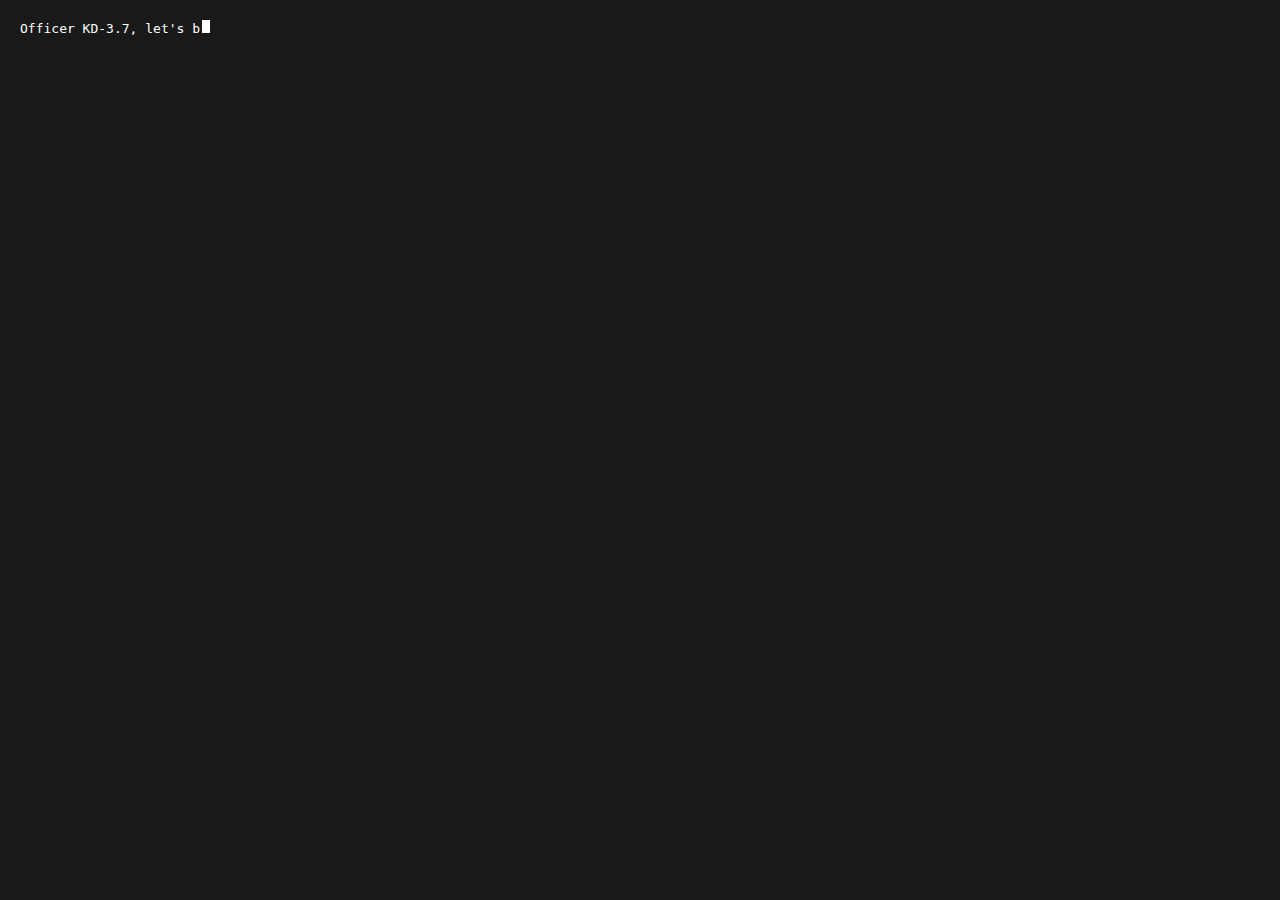
<file: Bladerunner/index.html>
<!DOCTYPE html>
<html lang="en">

<head>
    <meta charset="UTF-8">
    <meta name="viewport" content="width=device-width, initial-scale=1.0">
    <title>Terminal Typer</title>
    <link rel="stylesheet" href="styles.css">
</head>

<body>
    <div class="terminal">
        <span id="output"></span><span class="cursor" id="cursor"></span>
    </div>
    <script src="script.js"></script>
</body>

</html>
</file>
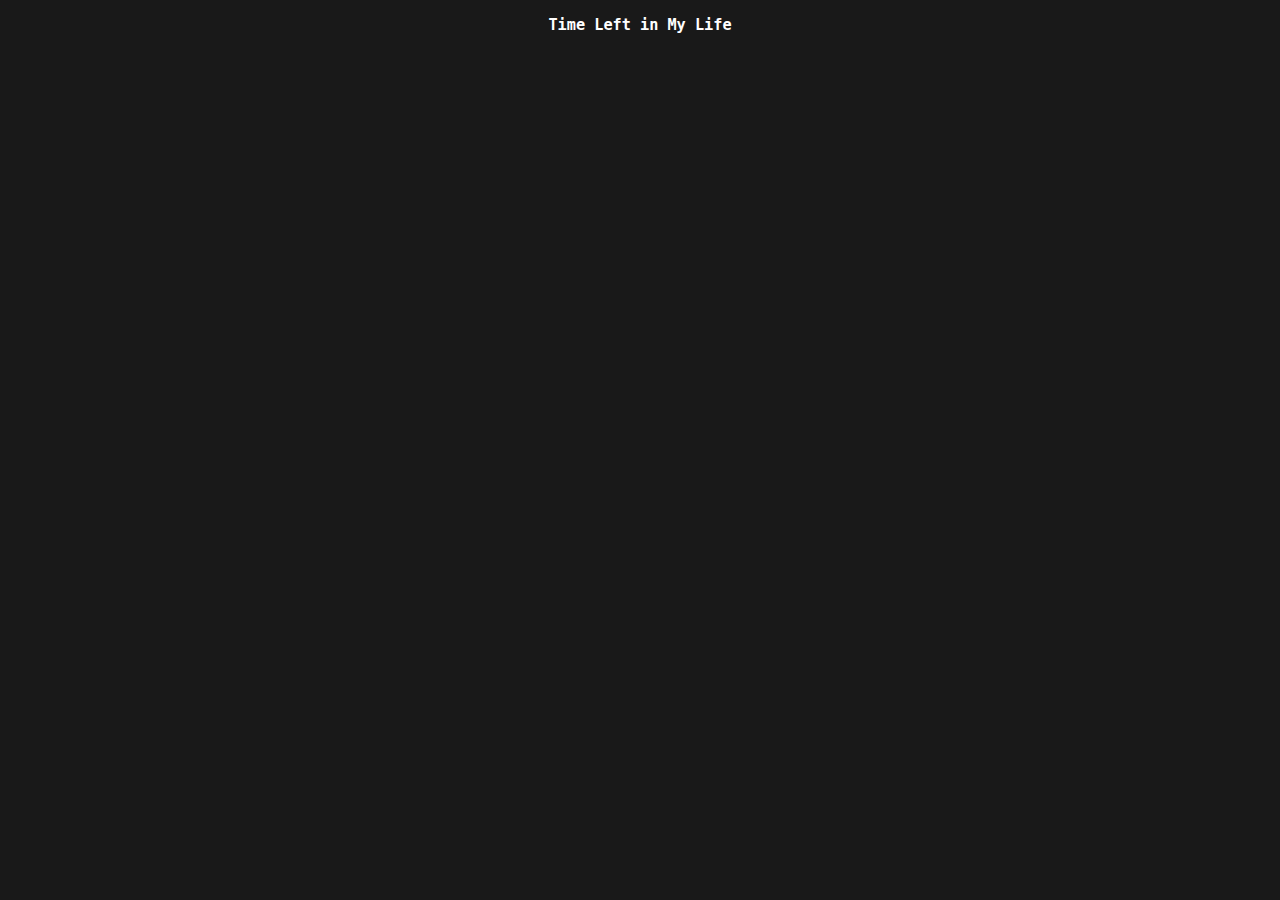
<file: Lifespan/index.html>
<!DOCTYPE html>
<html lang="en">

<head>
    <meta charset="UTF-8">
    <meta name="viewport" content="width=device-width, initial-scale=1.0">
    <meta name="theme-color" content="#191919"> <!-- Ensures consistent theme -->
    <title>Time Left in My Life</title>
    <link rel="stylesheet" href="styles.css">
</head>

<body>
    <div id="counter">
        <div>
            <h2 class="box" id="days"></h2>
            <h2 class="box" id="hours"></h2>
            <h2 class="box" id="minutes"></h2>
            <h2 class="box" id="seconds"></h2>
            <h3>Time Left in My Life</h3>
        </div>
    </div>
    <script src="script.js"></script>
</body>

</html>
</file>
<file: Bladerunner/styles.css>
body {
    background-color: #191919;
    color: white;
    font-family: monospace;
    display: flex;
    justify-content: flex-start;
    align-items: flex-start;
    height: 100vh;
    margin: 0;
}

.terminal {
    width: 100%;
    height: 100%;
    padding: 20px;
    box-sizing: border-box;
}

#output {
    display: inline;
}

.cursor {
    display: inline-block;
    background-color: white;
    width: 8px;
    height: 1em;
    margin-left: 2px;
}
</file>
<file: Lifespan/styles.css>
html,
body {
    height: 100%;
    /* Ensure body and html cover the full viewport */
    margin: 0;
    /* Remove default margins */
    padding: 0;
    /* Remove default padding */
    background-color: #191919;
    /* Page background */
    color: white;
    /* All text is white */
    font-family: monospace;
    text-align: center;
    overflow: hidden;
    /* Prevent scrollbars */
}

#counter {
    display: flex;
    /* Use flexbox for proper alignment */
    justify-content: center;
    /* Center align horizontally */
    align-items: center;
    /* Center align vertically */
    flex-wrap: nowrap;
    /* Prevent items from wrapping */
    gap: 20px;
    /* Add space between items */
    margin: 0 auto;
    /* Center the container */
}

.time {
    display: inline-block;
    /* Keep numbers inline */
    text-align: center;
    /* Center-align text */
    font-size: 26px;
    /* Slightly larger font size for better visibility */
    font-weight: bold;
    /* Make text bold */
    color: white;
    /* Ensure text is white */
    margin: 0 5px;
    /* Add horizontal spacing between numbers */
    background: none;
    /* Remove any background */
    border: none;
    /* Remove any borders */
    padding: 0;
    /* Reset padding */
    box-shadow: none;
    /* Remove box shadow */
}

.time span {
    display: block;
    /* Keep the label below the number */
    font-size: 14px;
    /* Slightly larger font size for labels */
    font-weight: normal;
    /* Normal weight for labels to contrast with numbers */
    margin-top: 5px;
    /* Add space between number and label */
}

h3 {
    margin-top: 10px;
    /* Reduce top margin to fit content within the viewport */
    color: white;
    /* Make the "Time Left" text white */
    font-weight: bold;
    /* Bold for emphasis */
}
</file>
